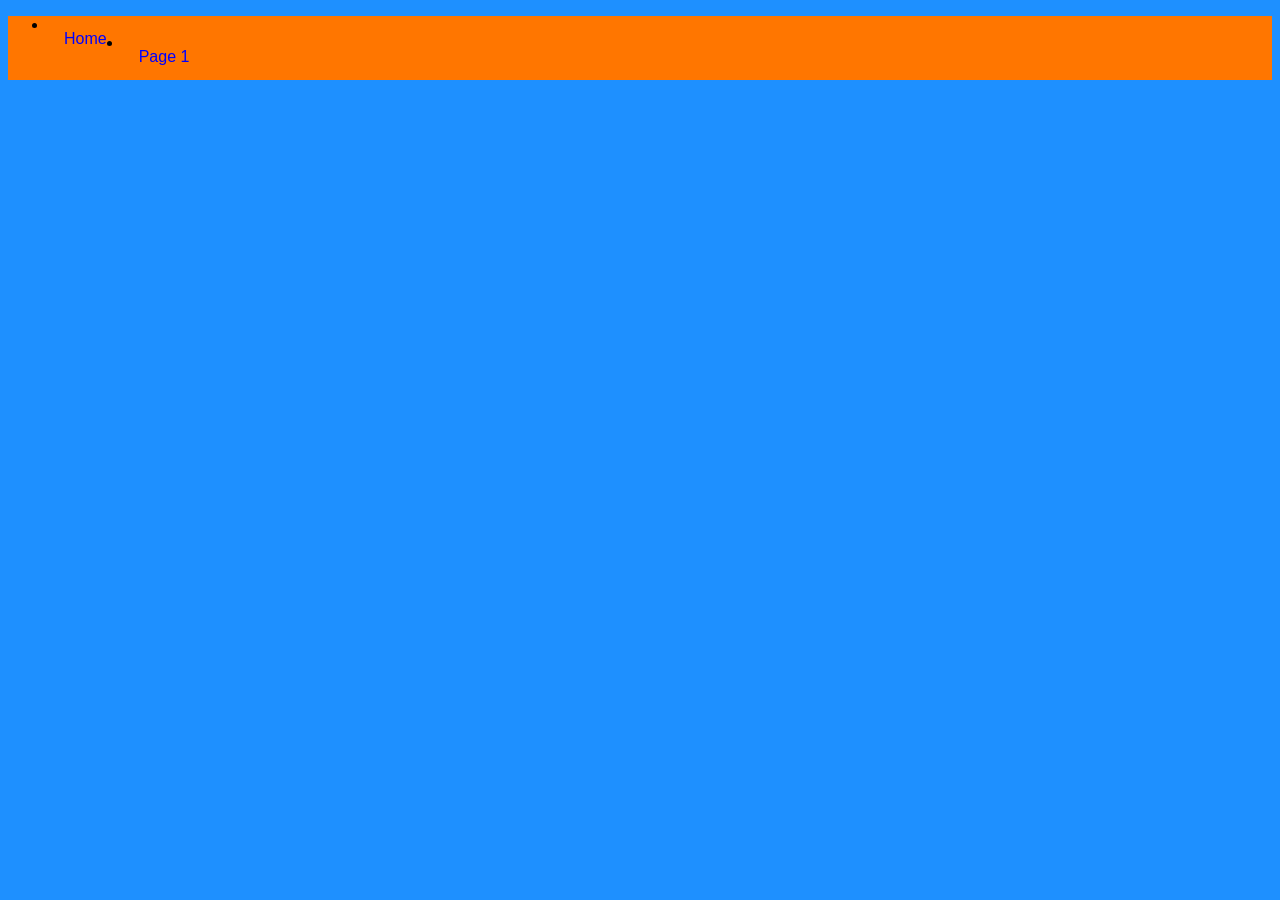
<file: index.htm>
<!DOCTYPE html>
<html>
  <head>
    <link rel="stylesheet" href="/styles/main.css" />
    <link rel="icon" href="/images/domain.png" />
    <title>Website</title>
  </head>
  <body>
    <ul class="nav">
      <li><a href="/">Home</a></li>
      <li><a href="/page1">Page 1</a></li>
    </ul>
  </body>
</html>
</file>
<file: styles/main.css>
body {
  background-color: #1e90ff;
  font-family: Arial;
}
p {
  color: #ff7600;
}
h1, h2, h3, h4, h5, h6 {
  color: #ff7600;
  text-align: center;
}
.nav {
  overflow: hidden;
  background-color: #ff7600;
  font-family: Arial;
}
.nav a {
  float: left;
  font-size: 16px;
  color: blue;
  text-align: center;
  padding: 14px 16px;
  text-decoration: none;
}
.dropdown {
  float: left;
  overflow: hidden;
}
.dropdown .dropbtn {
  font-size: 16px; 
  border: none;
  outline: none;
  color: blue;
  padding: 14px 16px;
  background-color: inherit;
  font-family: inherit;
  margin: 0;
}
.nav a:hover, .dropdown:hover .dropbtn {
  background-color: #803c00;
}
.dropdown-content {
  display: none;
  position: absolute;
  background-color: #ff7600;
  min-width: 160px;
  box-shadow: 0px 8px 16px 0px rgba(0,0,0,0.2);
  z-index: 1;
}
.dropdown-content a {
  float: none;
  color: blue;
  padding: 12px 16px;
  text-decoration: none;
  display: block;
  text-align: left;
}
.dropdown-content a:hover {
  background-color: #803c00;
}
.dropdown:hover .dropdown-content {
  display: block;
}
</file>
